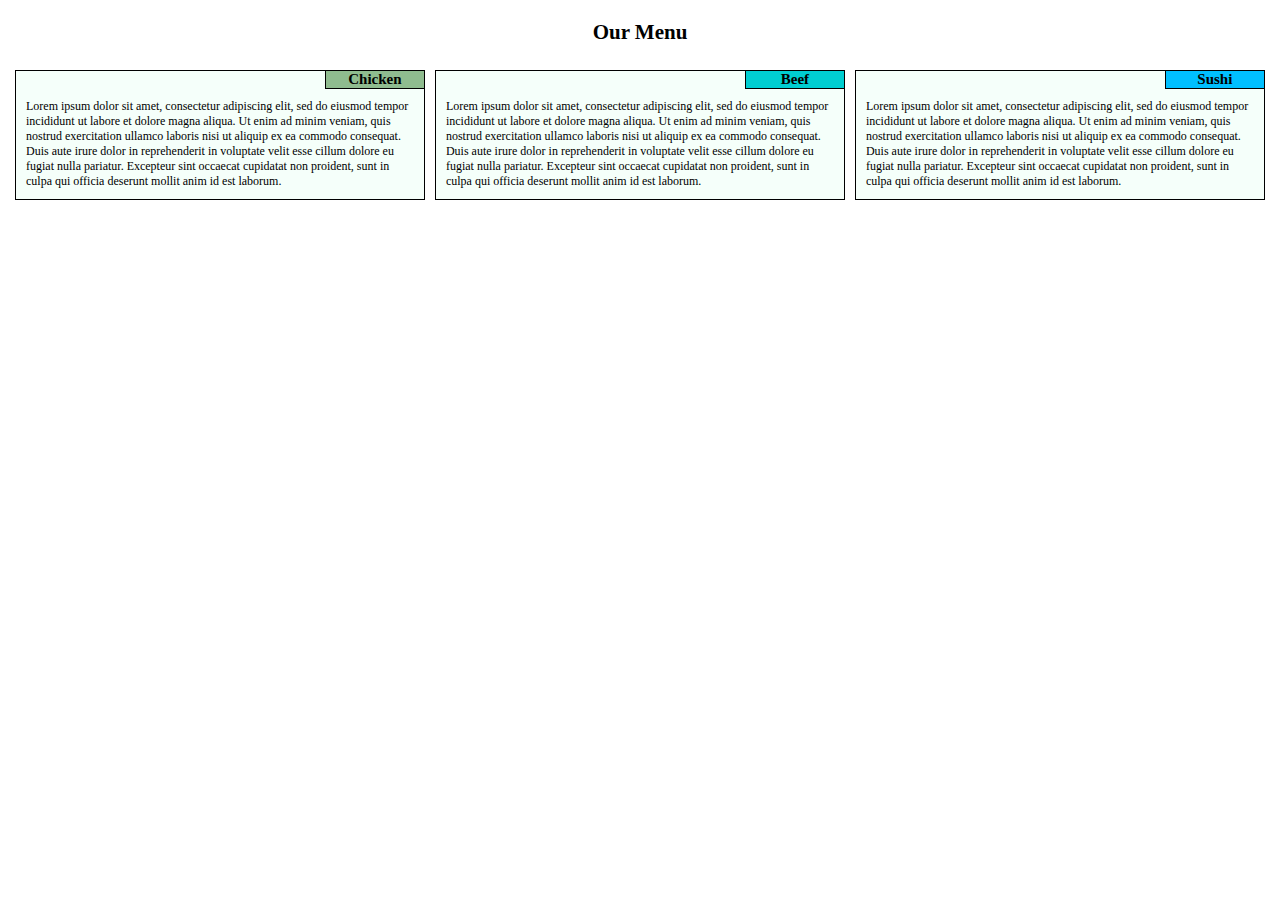
<file: module2-solution/index.html>
<!doctype html>
<html lang="en">
  <head>
    <meta charset="utf-8">
    <meta http-equiv="X-UA-Compatible" content="IE=edge">
    <meta name="viewport" content="width=device-width, initial-scale=1">
    <link rel="stylesheet" href="css/styles.css">
    <title>Assignment module 2</title>
  </head>
  <body>
    <h1>Our Menu</h1>
    <div class="row">
      <div id="chicken" class="col-lg-4 col-md-6">
          <div class="section"> 
            <div class="secTitle">Chicken</div>
            <div class="secDummy">Lorem ipsum dolor sit amet, consectetur adipiscing elit, sed do eiusmod tempor incididunt ut labore et dolore magna aliqua. Ut enim ad minim veniam, quis nostrud exercitation ullamco laboris nisi ut aliquip ex ea commodo consequat. Duis aute irure dolor in reprehenderit in voluptate velit esse cillum dolore eu fugiat nulla pariatur. Excepteur sint occaecat cupidatat non proident, sunt in culpa qui officia deserunt mollit anim id est laborum.</div> 
          </div>
      </div>
      <div id="beef" class="col-lg-4 col-md-6">
        <div class="section"> 
          <div class="secTitle">Beef</div>
          <div class="secDummy">Lorem ipsum dolor sit amet, consectetur adipiscing elit, sed do eiusmod tempor incididunt ut labore et dolore magna aliqua. Ut enim ad minim veniam, quis nostrud exercitation ullamco laboris nisi ut aliquip ex ea commodo consequat. Duis aute irure dolor in reprehenderit in voluptate velit esse cillum dolore eu fugiat nulla pariatur. Excepteur sint occaecat cupidatat non proident, sunt in culpa qui officia deserunt mollit anim id est laborum.</div> 
        </div>
        </div>
      <div id="sushi" class="col-lg-4 col-md-12">
        <div class="section">
          <div class="secTitle">Sushi</div>
          <div class="secDummy">Lorem ipsum dolor sit amet, consectetur adipiscing elit, sed do eiusmod tempor incididunt ut labore et dolore magna aliqua. Ut enim ad minim veniam, quis nostrud exercitation ullamco laboris nisi ut aliquip ex ea commodo consequat. Duis aute irure dolor in reprehenderit in voluptate velit esse cillum dolore eu fugiat nulla pariatur. Excepteur sint occaecat cupidatat non proident, sunt in culpa qui officia deserunt mollit anim id est laborum.</div> 
        </div>
        </div>
    </div>

  </body>
</html>
</file>
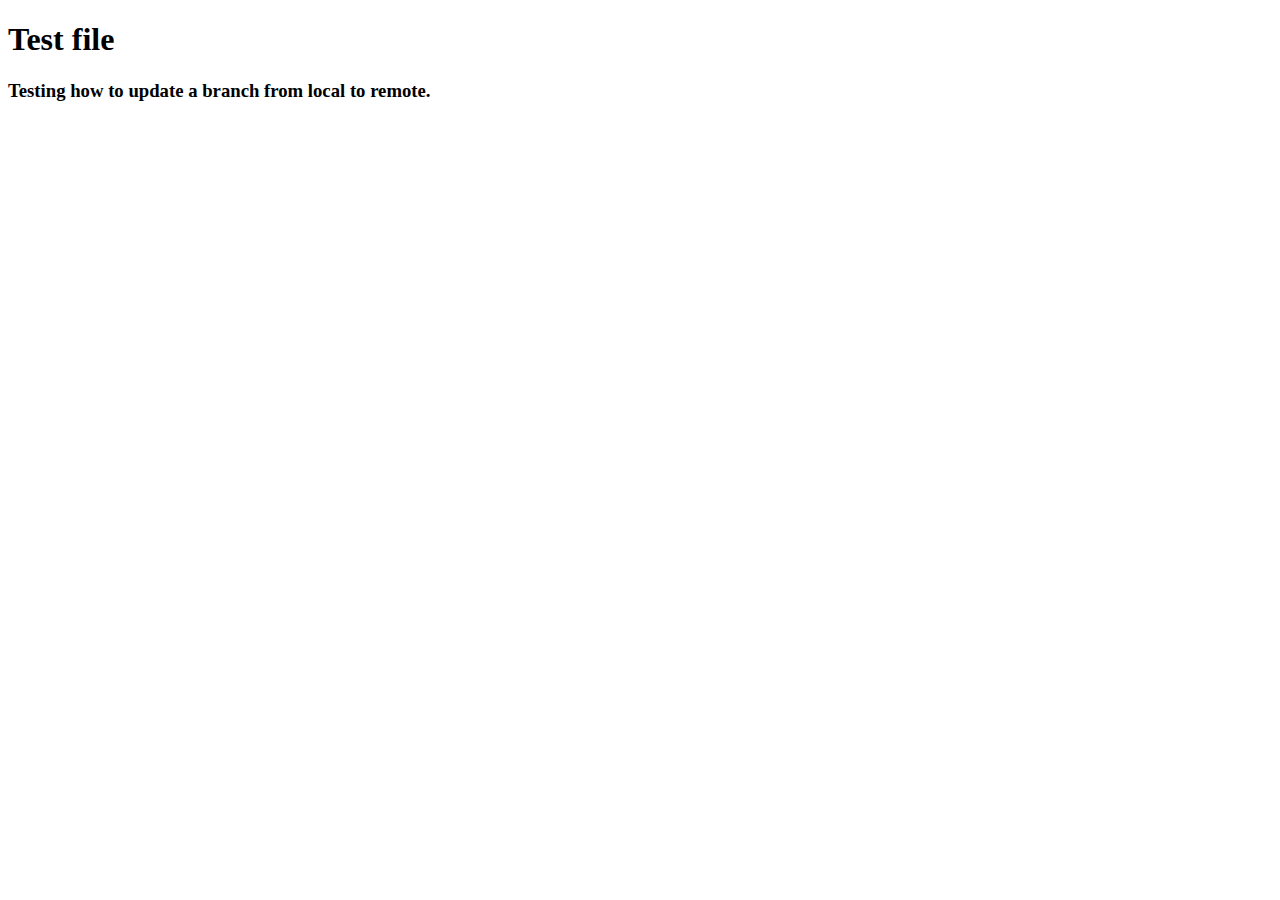
<file: site2/index.html>
<!doctype html>
<html lang="en">
  <head>
    <meta charset="utf-8">
    <meta http-equiv="X-UA-Compatible" content="IE=edge">
    <meta name="viewport" content="width=device-width, initial-scale=1">
  </head>
<body>

	<h1>Test file </h1>

	<h3>Testing how to update a branch from local to remote.</h3>

</body>
</html>
</file>
<file: module2-solution/css/styles.css>
/*Base styles*/

* {
    box-sizing: border-box;
}

body {
    border: 0px;
    margin: 10px;
    font-family: verdana;
}

h1 {
    margin: 20px auto;
    font-size: 21px;
    text-align: center;
}

.section {
    border: 1px solid black;
    background-color: #F5FFFA;
    margin: 5px;
}

.secTitle {
    border: 1px solid black;
    font-size: 15px;
    font-weight: bold;
    width: 100px;
    text-align: center;
    margin-top: -1px;
    margin-right: -1px;
    float: right;
}

#chicken .secTitle{
    background-color: #8FBC8F;
}

#beef .secTitle{
    background-color: #00CED1;
}

#sushi .secTitle{
    background-color: #00BFFF;
}

.secDummy {
    font-size: 12px;
    padding: 10px;
    clear: right;
    width: 100%;
    margin-right: auto;
    margin-left: auto;
}

/*Responsive Framework*/
.row {
    width: 100%;
    margin-left: auto;
    margin-right: auto;
}

/*Large devices*/
@media (min-width: 992px) {
    .col-lg-1, .col-lg-2, .col-lg-3, .col-lg-4, .col-lg-5, .col-lg-6, .col-lg-7, .col-lg-8, .col-lg-9, .col-lg-10, .col-lg-11, .col-lg-12 {
      float: left;
    }
    .col-lg-1 {
      width: 8.33%;
    }
    .col-lg-2 {
      width: 16.66%;
    }
    .col-lg-3 {
      width: 25%;
    }
    .col-lg-4 {
      width: 33.33%;
    }
    .col-lg-5 {
      width: 41.66%;
    }
    .col-lg-6 {
      width: 50%;
    }
    .col-lg-7 {
      width: 58.33%;
    }
    .col-lg-8 {
      width: 66.66%;
    }
    .col-lg-9 {
      width: 74.99%;
    }
    .col-lg-10 {
      width: 83.33%;
    }
    .col-lg-11 {
      width: 91.66%;
    }
    .col-lg-12 {
      width: 100%;
    }
  }

  /*Medium devices*/
@media (min-width: 768px) and (max-width: 991px) {
    .col-md-1, .col-md-2, .col-md-3, .col-md-4, .col-md-5, .col-md-6, .col-md-7, .col-md-8, .col-md-9, .col-md-10, .col-md-11, .col-md-12 {
      float: left;
    }
    .col-md-1 {
      width: 8.33%;
    }
    .col-md-2 {
      width: 16.66%;
    }
    .col-md-3 {
      width: 25%;
    }
    .col-md-4 {
      width: 33.33%;
    }
    .col-md-5 {
      width: 41.66%;
    }
    .col-md-6 {
      width: 50%;
    }
    .col-md-7 {
      width: 58.33%;
    }
    .col-md-8 {
      width: 66.66%;
    }
    .col-md-9 {
      width: 74.99%;
    }
    .col-md-10 {
      width: 83.33%;
    }
    .col-md-11 {
      width: 91.66%;
    }
    .col-md-12 {
      width: 100%;
    }
  }

    /*Small devices*/
@media (max-width: 767px) {
    .row {
        width: 80%;
    }
    .section {
        margin: 15px 5px;
    }


  }
</file>
